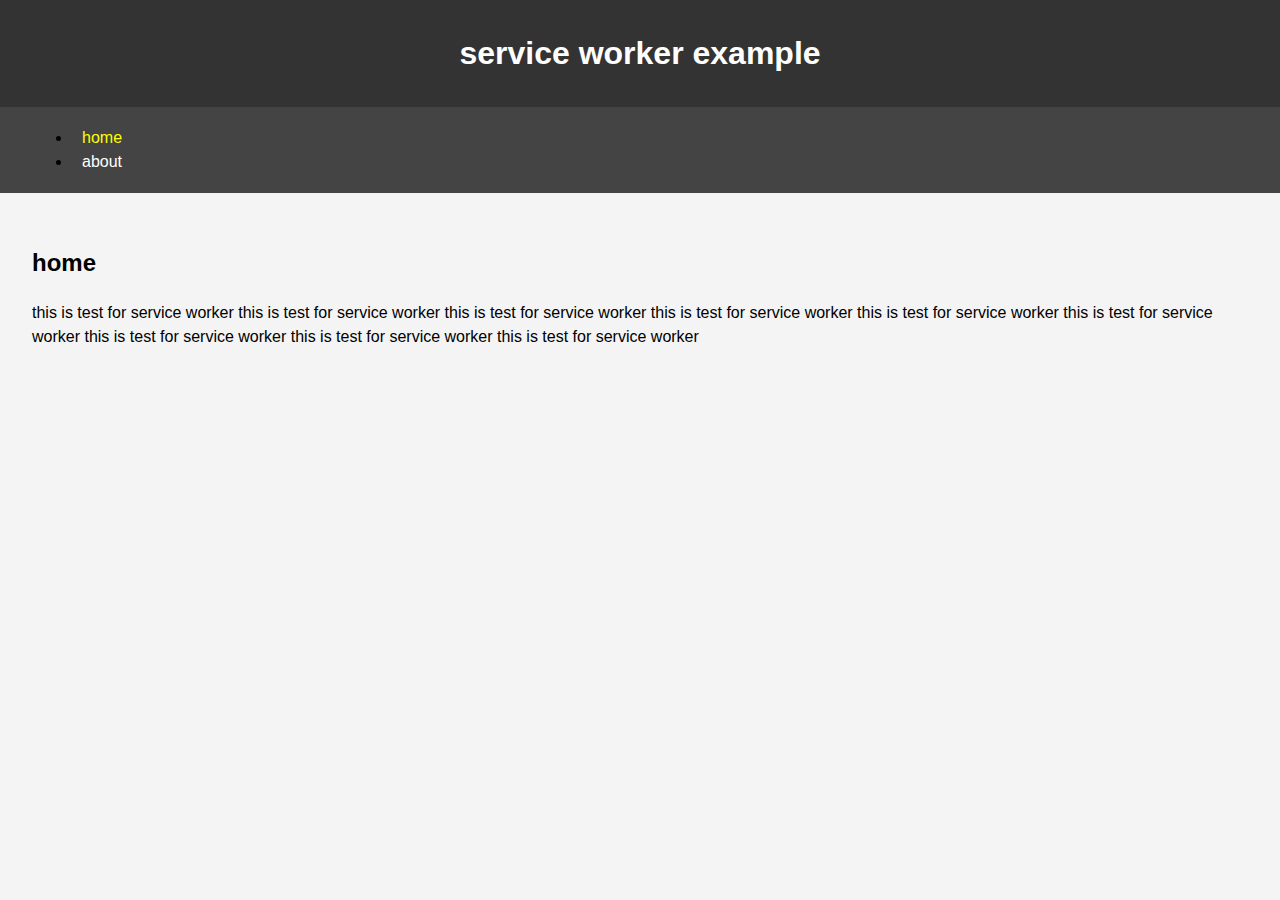
<file: index.html>
<!DOCTYPE html>
<html long="en">

<head>
    <meta charset="UTF-8">
    <meta name="viewport" content="width=device-width,initial-scale=1.0">
    <meta http-equiv="X-UA-Compatible" content="ie=edge">
    <link rel="stylesheet" href="css/style.css">
    <title>
        Home - service worker wxample
    </title>

</head>

<body>
    <header>
        <h1>service worker example</h1>
    </header>
    <nav>
        <ul>
            <li class="current">
                <a href="index.html">home</a>
            </li>
            <li>
                <a href="about.html">about</a>
            </li>
        </ul>
    </nav>
    <main>
        <h2>home</h2>
        <p>this is test for service worker this is test for service worker this is test for service worker this is test
            for service worker this is test for service worker this is test for service worker this is test for service
            worker this is test for service worker this is test for service worker
        </p>
    </main>
<script src="js/main.js"></script>

</body>

</html>
</file>
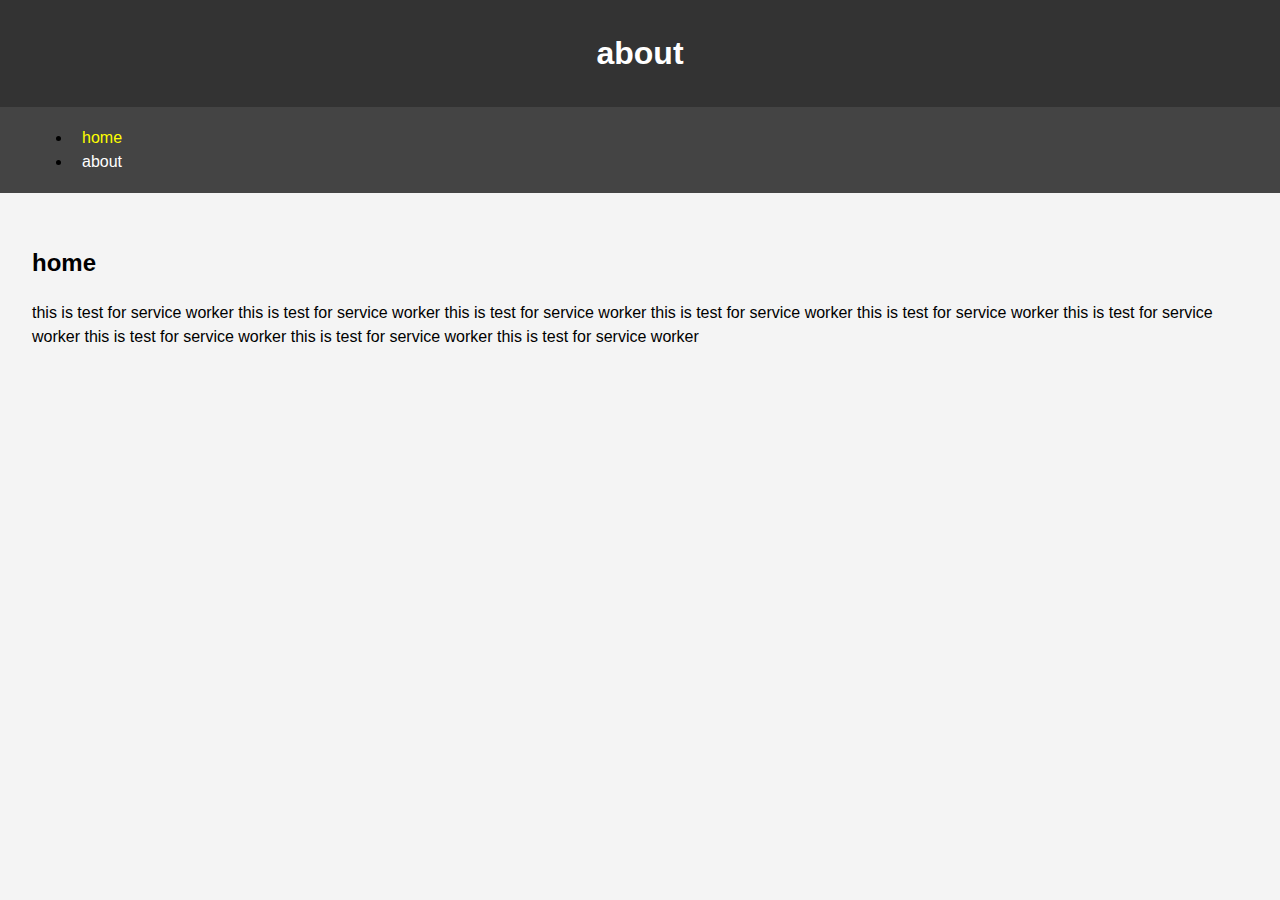
<file: about.html>
<!DOCTYPE html>
<html long="en">

<head>
    <meta charset="UTF-8">
    <meta name="viewport" content="width=device-width,initial-scale=1.0">
    <meta http-equiv="X-UA-Compatible" content="ie=edge">
    <link rel="stylesheet" href="css/style.css">
    <title>
        about - service worker wxample
    </title>

</head>

<body>
    <header>
        <h1>about</h1>
    </header>
    <nav>
        <ul>
            <li class="current">
                <a href="index.html">home</a>
            </li>
            <li>
                <a href="about.html">about</a>
            </li>
    
        </ul>
    </nav> 
    <main>
        <h2>home</h2>
        <p>this is test for service worker this is test for service worker this is test for service worker this is test
            for service worker this is test for service worker this is test for service worker this is test for service
            worker this is test for service worker this is test for service worker
        </p>
    </main>
<script src="js/main.js"></script>

</body>

</html>
</file>
<file: css/style.css>
body {
    background: #f4f4f4f4;
    font-family: Arial, Helvetica, sans-serif;
    line-height: 1.5;
    margin: 0;
}

header {
    background: #333;
    color: #fff;
    text-align: center;
    padding: 0.5rem;
}

main {
    padding: 2rem;
}

nav {
    background: #444;
    padding: 0.2rem 2rem;
}

nav ui {
    list-style: none;
    padding: 0;
    display: flex;
}

nav a {
    padding: 10px;
    color: #fff;
    text-decoration: none;
}

nav .current>a{
    color: yellow;
}
</file>
